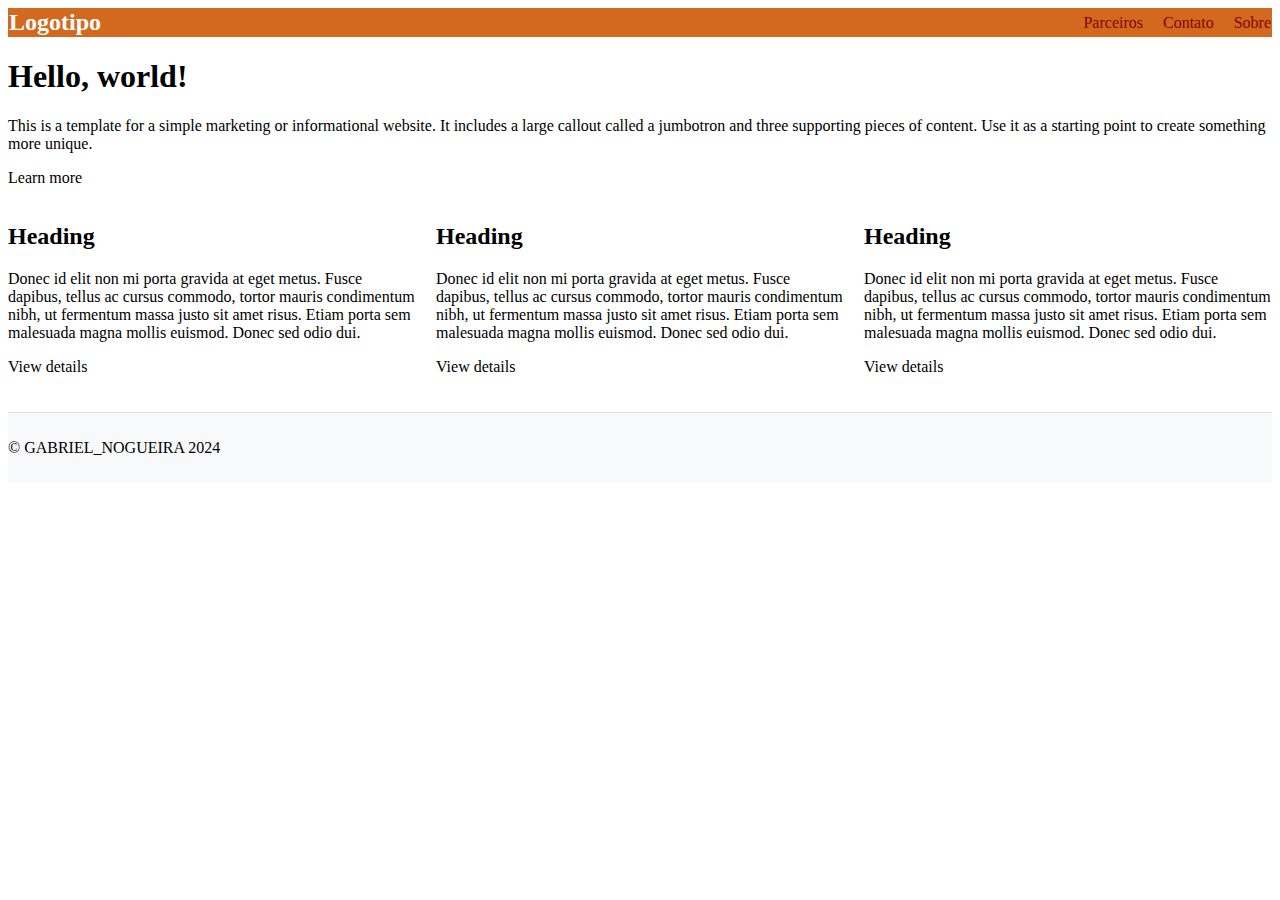
<file: exercicio-01/index.html>
<!DOCTYPE html>
<html lang="pt-br">
  <head>
    <meta charset="UTF-8" />
    <meta name="viewport" content="width=device-width, initial-scale=1" />
    <title>TITULO AQUI</title>
    <meta name="description" content="DESCRICAO AQUI" />
    <meta name="author" content="SEU_NOME" />

    <link rel="stylesheet" href="style.css" />
  </head>

  <body>
    <nav class="navbarclearfix">
      <a href="#" class="logo">Logotipo</a>
      <div id="menu">
        <ul>
          <li class="menu-item">
            <a class="menu-link" href="#">Parceiros</a>
          </li>
          <li class="menu-item">
            <a class="menu-link" href="#">Contato</a>
          </li>
          <li class="menu-item">
            <a class="menu-link" href="#">Sobre</a>
          </li>
        </ul>
      </div>
    </nav>

    <main>
      <div class="jumbotron">
        <div class="container clearfix">
          <h1>Hello, world!</h1>
          <p>
            This is a template for a simple marketing or informational website.
            It includes a large callout called a jumbotron and three supporting
            pieces of content. Use it as a starting point to create something
            more unique.
          </p>
          <p>
            <a class="btn btn-primary">Learn more</a>
          </p>
        </div>
      </div>

      <div class="container clearfix">
        <div class="linha">
          <div class="coluna">
            <h2>Heading</h2>
            <p>
              Donec id elit non mi porta gravida at eget metus. Fusce dapibus,
              tellus ac cursus commodo, tortor mauris condimentum nibh, ut
              fermentum massa justo sit amet risus. Etiam porta sem malesuada
              magna mollis euismod. Donec sed odio dui.
            </p>
            <p>
              <a class="btn btn-small btn-secondary">View details</a>
            </p>
          </div>
          <div class="coluna">
            <h2>Heading</h2>
            <p>
              Donec id elit non mi porta gravida at eget metus. Fusce dapibus,
              tellus ac cursus commodo, tortor mauris condimentum nibh, ut
              fermentum massa justo sit amet risus. Etiam porta sem malesuada
              magna mollis euismod. Donec sed odio dui.
            </p>
            <p>
              <a class="btn btn-small btn-secondary">View details</a>
            </p>
          </div>
          <div class="coluna">
            <h2>Heading</h2>
            <p>
              Donec id elit non mi porta gravida at eget metus. Fusce dapibus,
              tellus ac cursus commodo, tortor mauris condimentum nibh, ut
              fermentum massa justo sit amet risus. Etiam porta sem malesuada
              magna mollis euismod. Donec sed odio dui.
            </p>
            <p>
              <a class="btn btn-small btn-secondary">View details</a>
            </p>
          </div>
        </div>
      </div>
    </main>

    <footer>
      <p class= "footer">© GABRIEL_NOGUEIRA 2024</p>
    </footer>
  </body>
</html>
</file>
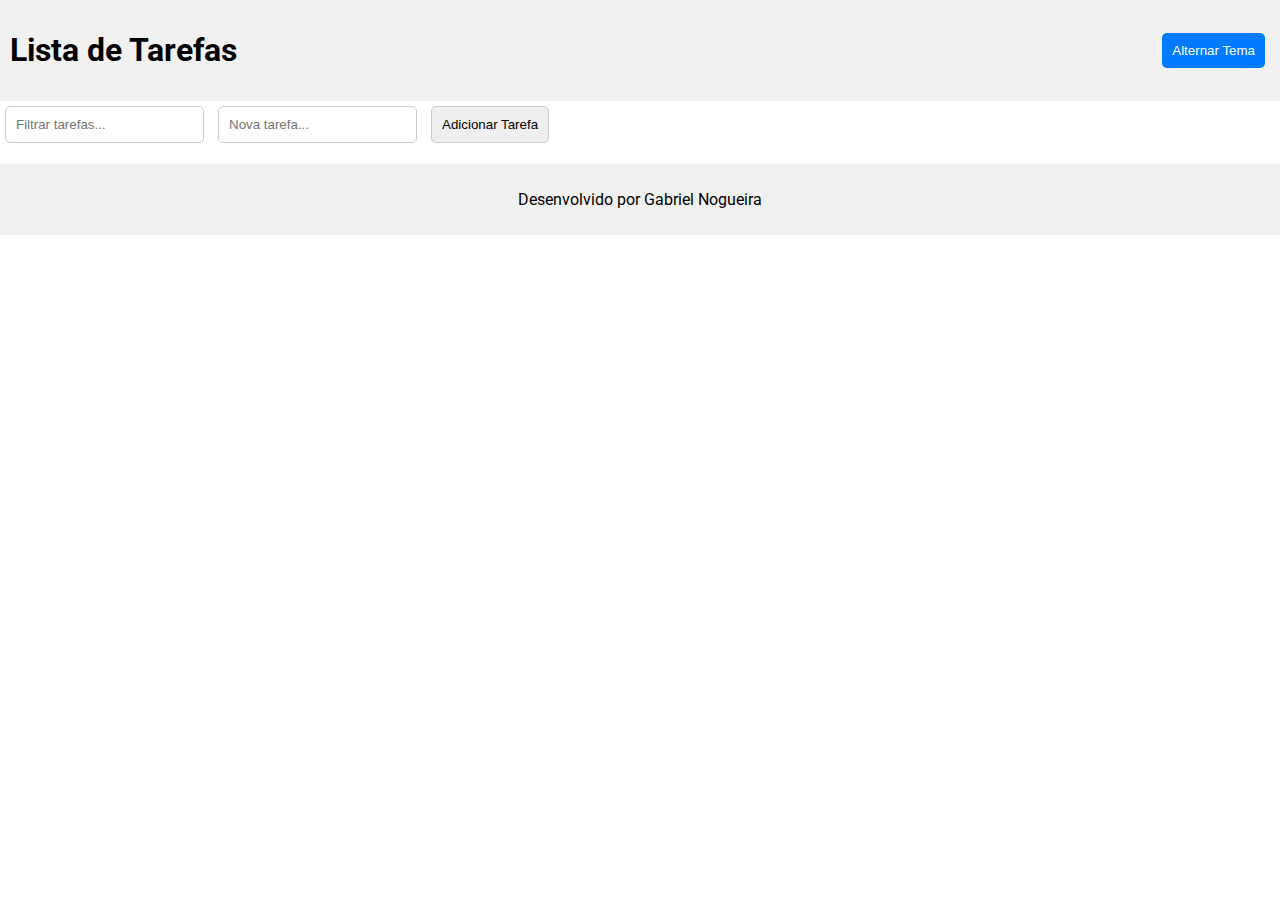
<file: exercicio-02/index.html>
<!DOCTYPE html>
<html lang="pt-BR">
<head>
    <meta charset="UTF-8">
    <meta name="viewport" content="width=device-width, initial-scale=1.0">
    <title>Lista de Tarefas</title>
    <link rel="stylesheet" href="style.css">
    <link href="https://fonts.googleapis.com/css2?family=Roboto:wght@400;700&display=swap" rel="stylesheet">
</head>
<body>
    <div class="container">
        <header>
            <h1>Lista de Tarefas</h1>
            <button id="theme-toggle">Alternar Tema</button>
        </header>
        <main>
            <input type="text" id="task-filter" placeholder="Filtrar tarefas...">
            <input type="text" id="task-input" placeholder="Nova tarefa...">
            <button id="add-task">Adicionar Tarefa</button>
            <ul id="task-list"></ul>
        </main>
        <footer>
            <p>Desenvolvido por Gabriel Nogueira</p>
        </footer>
    </div>
    <script src="main.js"></script>
</body>
</html>
</file>
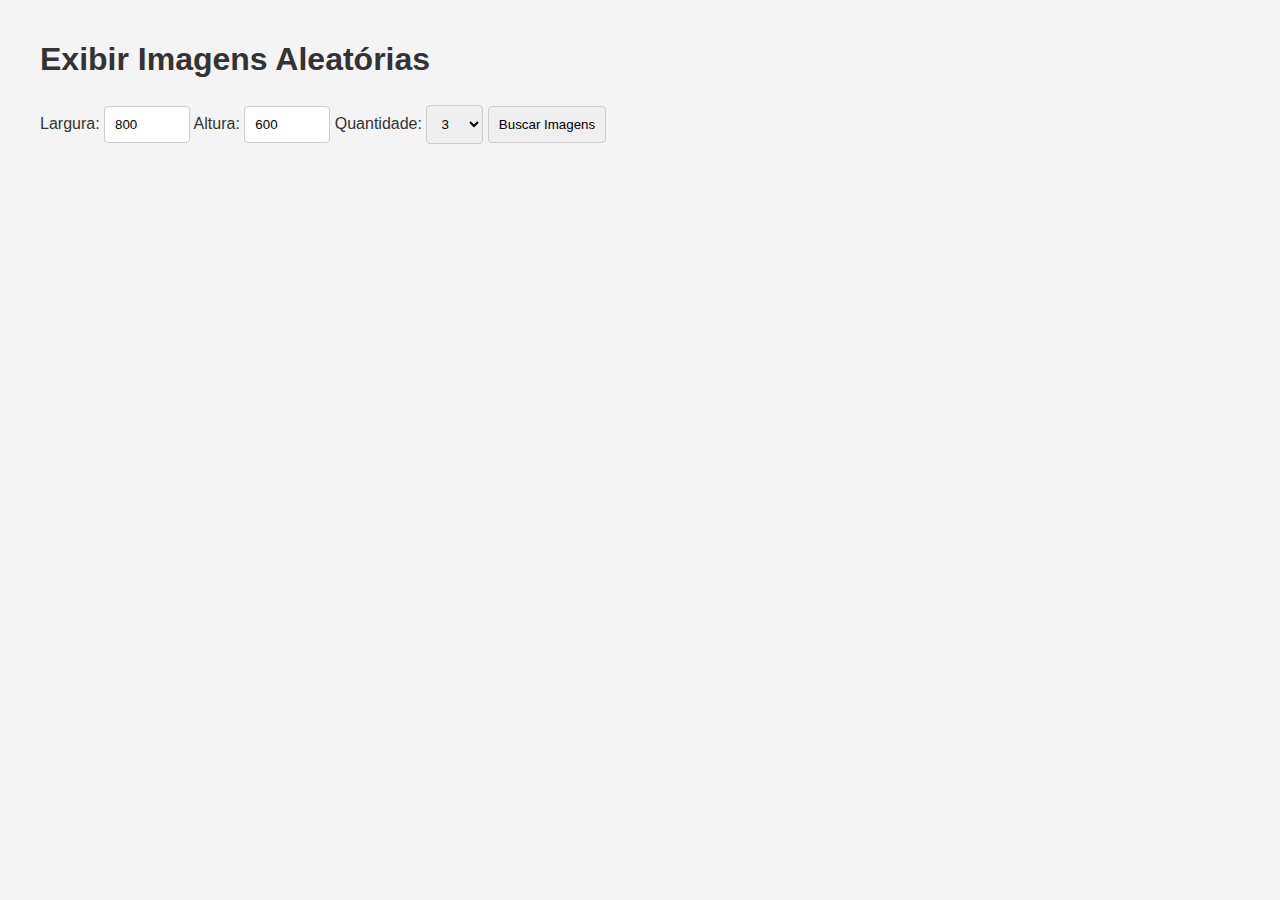
<file: exercicio-03/index.html>
<!DOCTYPE html>
<html lang="pt-BR">
<head>
    <meta charset="UTF-8">
    <meta name="viewport" content="width=device-width, initial-scale=1.0">
    <title>Imagens Aleatórias</title>
    <link rel="stylesheet" href="style.css">
</head>
<body>
    <div class="container">
        <h1>Exibir Imagens Aleatórias</h1>
        <form id="image-form">
            <label for="width">Largura:</label>
            <input type="number" id="width" name="width" min="100" max="2000" required value="800">
            
            <label for="height">Altura:</label>
            <input type="number" id="height" name="height" min="100" max="2000" required value="600">
            
            <label for="quantity">Quantidade:</label>
            <select id="quantity" name="quantity" required>
                <option value="3">3</option>
                <option value="5">5</option>
                <option value="10">10</option>
                <option value="20">20</option>
            </select>
            
            <button type="submit">Buscar Imagens</button>
            <p id="error-message" class="error"></p>
        </form>

        <div id="images-grid" class="images-grid"></div>
    </div>

    <script src="main.js"></script>
</body>
</html>
</file>
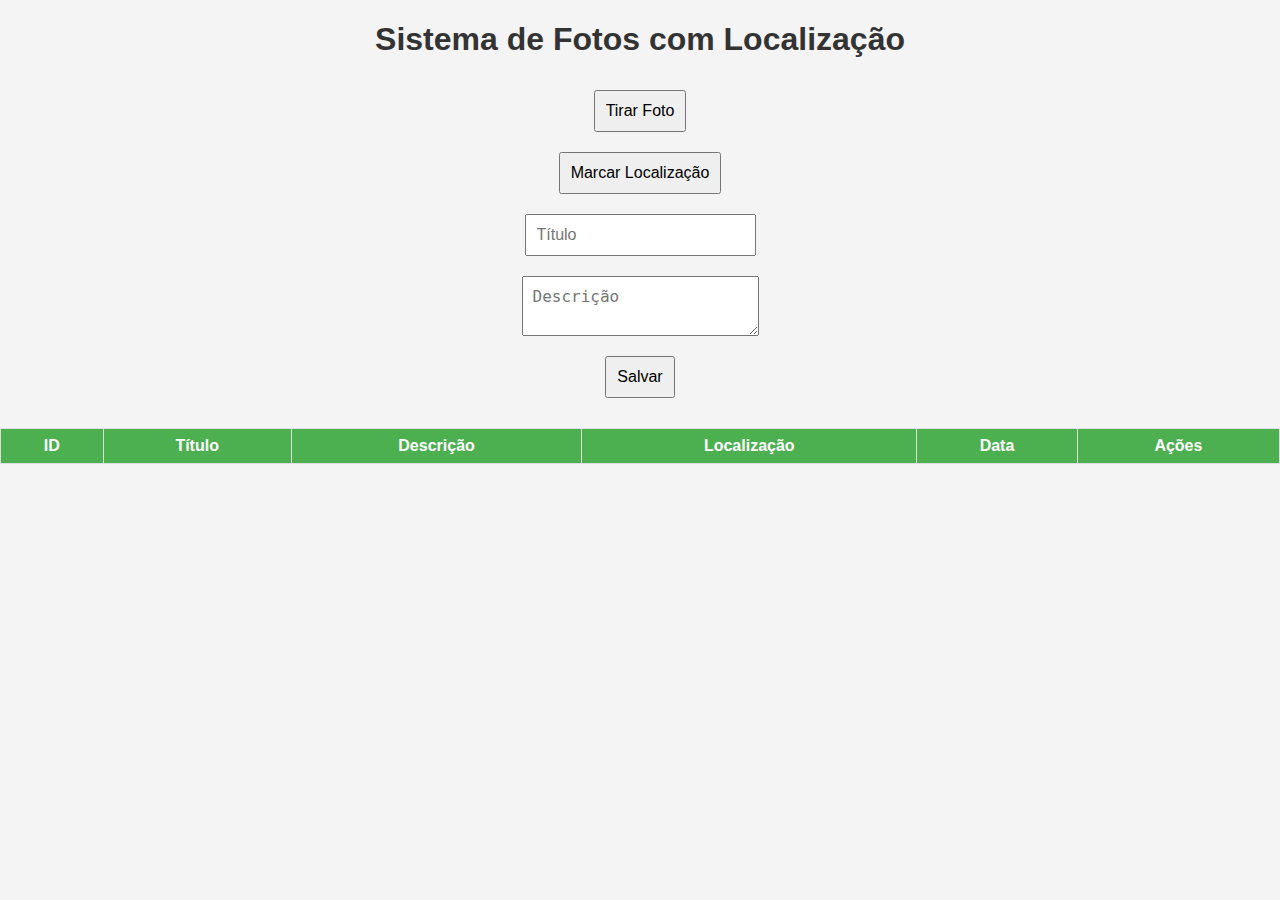
<file: exercicio-04/index.html>
<!DOCTYPE html>
<html lang="pt-BR">
<head>
    <meta charset="UTF-8">
    <meta name="viewport" content="width=device-width, initial-scale=1.0">
    <title>Sistema de Fotos com Localização</title>
    <link rel="stylesheet" href="style.css">
</head>
<body>
    <h1>Sistema de Fotos com Localização</h1>
    <div class="container">
        <button id="takePhotoBtn">Tirar Foto</button>
        <input type="file" id="uploadPhotoInput" accept="image/*" style="display: none;">
        <button id="markLocationBtn">Marcar Localização</button>
        <input type="text" id="titleInput" placeholder="Título" required>
        <textarea id="descriptionInput" placeholder="Descrição"></textarea>
        <button id="saveBtn">Salvar</button>
    </div>
    <div id="photoContainer"></div>
    <div id="mapContainer"></div>
    <table id="photoTable">
        <thead>
            <tr>
                <th>ID</th>
                <th>Título</th>
                <th>Descrição</th>
                <th>Localização</th>
                <th>Data</th>
                <th>Ações</th>
            </tr>
        </thead>
        <tbody></tbody>
    </table>
    <div id="modal" class="modal">
        <div class="modal-content">
            <span class="close">×</span>
            <div id="modalDetails"></div>
        </div>
    </div>
    <script src="main.js"></script>
</body>
</html>
</file>
<file: exercicio-01/style.css>
nav {
    display: flex;
    justify-content: space-between;
    align-items: center;
    padding: 1px;
    background-color: chocolate;
}

#menu ul {
    display: flex; 
    list-style: none; 
    margin: 0; 
    padding: 0; 
}

.menu-item {
    margin-left: 20px; 
}

.menu-link {
    text-decoration: none;
    color: #8b0000; 
}

.menu-link:hover {
    color: hwb(16 0% 0%); 
}

.logo:hover{
    color: hwb(16 0% 0%)
}

.logo {
    text-decoration: none; 
    color: #ffffff; 
    font-size: 24px; 
    font-weight: bold; 
}

.footer{
    display:block;
    text-align: left;
}

.linha {
    display: grid;
    grid-template-columns: repeat(3, 1fr); 
    gap: 20px; 
  }

  footer {
    display: block; 
    background-color: #f8f9fa;
    padding: 10px 0;
    text-align: center;
    margin-top: 20px; 
    border-top: 1px solid #ddd; 
  }
</file>
<file: exercicio-02/style.css>
/* styles.css */
body {
    font-family: 'Roboto', sans-serif;
    background-color: #fff;
    color: #000;
    margin: 0;
    padding: 0;
    transition: background-color 0.3s, color 0.3s;
}

.dark-mode {
    background-color: #333;
    color: #fff;
}

header {
    background-color: #f1f1f1;
    padding: 10px;
    display: flex;
    justify-content: space-between;
    align-items: center;
}

header button {
    background-color: #007bff;
    color: #fff;
    border: none;
    padding: 10px;
    cursor: pointer;
}

header button:focus {
    outline: 2px solid #ffeb3b;
}

input, button {
    padding: 10px;
    margin: 5px;
    border: 1px solid #ccc;
    border-radius: 5px;
}

ul {
    list-style: none;
    padding: 0;
}

li {
    display: flex;
    justify-content: space-between;
    padding: 10px;
    border-bottom: 1px solid #ddd;
}

li.completed {
    text-decoration: line-through;
    color: #888;
}

footer {
    background-color: #f1f1f1;
    padding: 10px;
    text-align: center;
}
</file>
<file: exercicio-03/style.css>
body {
    font-family: Arial, sans-serif;
    margin: 0;
    padding: 0;
    background-color: #f4f4f4;
    color: #333;
}

.container {
    max-width: 1200px;
    margin: 0 auto;
    padding: 20px;
}

form {
    margin-bottom: 20px;
}

input, select, button {
    padding: 10px;
    margin: 5px 0;
    border: 1px solid #ccc;
    border-radius: 4px;
}

.images-grid {
    display: grid;
    grid-template-columns: repeat(auto-fill, minmax(200px, 1fr));
    gap: 10px;
}

.image-item {
    position: relative;
    padding: 10px;
    border: 1px solid #ddd;
    background: #fff;
    border-radius: 4px;
    box-shadow: 0 2px 5px rgba(0, 0, 0, 0.1);
}

.image-item img {
    width: 100%;
    height: auto;
    display: block;
    border-bottom: 1px solid #ddd;
}

.image-item .links {
    display: flex;
    flex-direction: column;
    gap: 5px;
    margin-top: 5px;
}

.image-item a {
    background: #007bff;
    color: #fff;
    padding: 5px;
    text-decoration: none;
    border-radius: 4px;
    text-align: center;
    display: block;
}

.image-item a:hover {
    background: #0056b3;
}

.error {
    color: red;
    margin-top: 10px;
}
</file>
<file: exercicio-04/style.css>
body {
    font-family: Arial, sans-serif;
    background-color: #f4f4f4;
    margin: 0;
    padding: 0;
}

h1 {
    text-align: center;
    color: #333;
}

.container {
    display: flex;
    flex-direction: column;
    align-items: center;
    margin: 20px;
}

button, input, textarea {
    margin: 10px;
    padding: 10px;
    font-size: 16px;
}

#photoContainer, #mapContainer {
    margin: 20px 0;
    text-align: center;
}

table {
    width: 100%;
    border-collapse: collapse;
    margin: 20px 0;
}

th, td {
    border: 1px solid #ddd;
    padding: 8px;
    text-align: center;
}

th {
    background-color: #4CAF50;
    color: white;
}

.modal {
    display: none;
    position: fixed;
    z-index: 1;
    left: 0;
    top: 0;
    width: 100%;
    height: 100%;
    overflow: auto;
    background-color: rgb(0,0,0);
    background-color: rgba(0,0,0,0.4);
}

.modal-content {
    background-color: #fefefe;
    margin: 15% auto;
    padding: 20px;
    border: 1px solid #888;
    width: 80%;
}

.close {
    color: #aaa;
    float: right;
    font-size: 28px;
    font-weight: bold;
}

.close:hover,
.close:focus {
    color: black;
    text-decoration: none;
    cursor: pointer;
}
</file>
